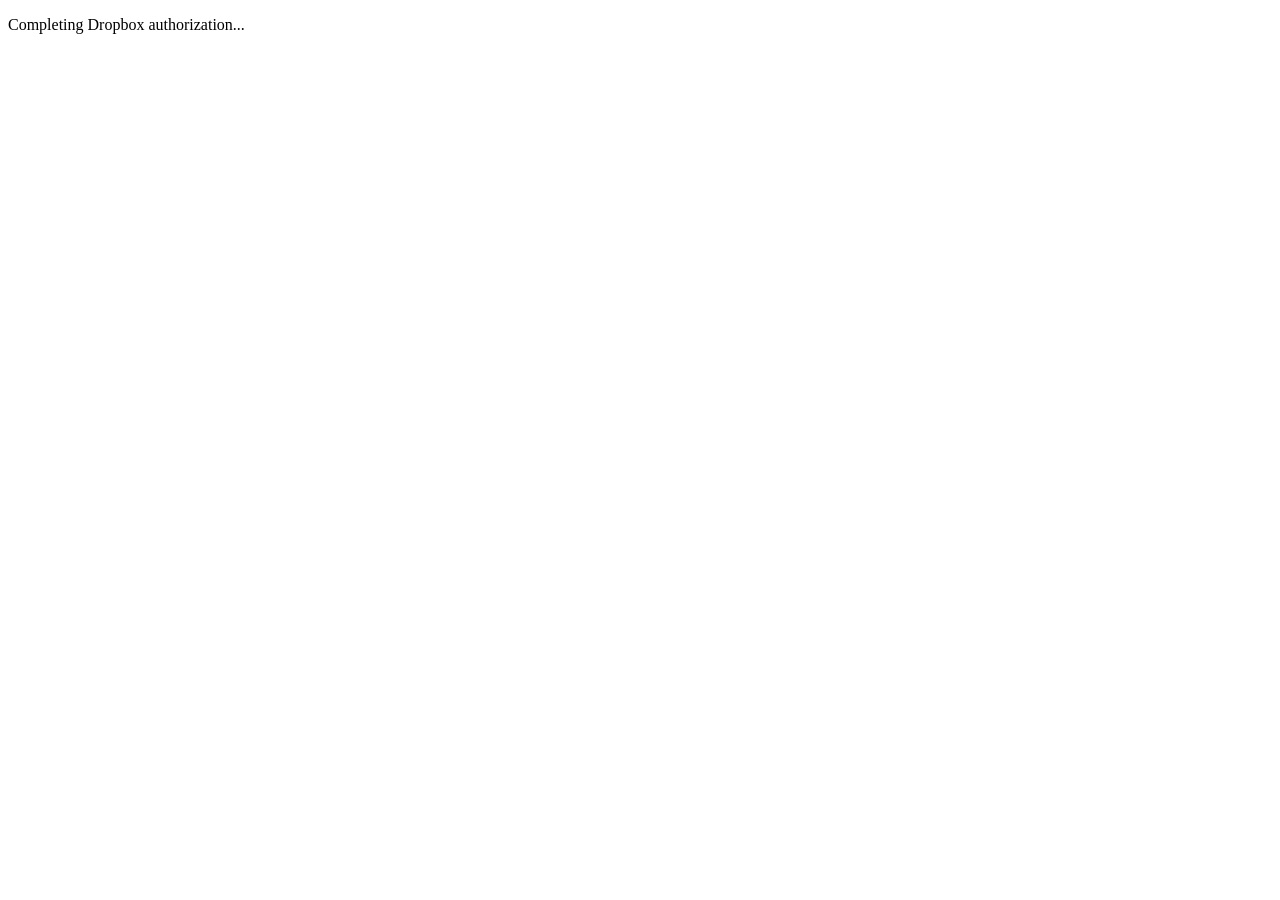
<file: demos/transcription/oauth-callback.html>
<!doctype html>
<html lang="en">
  <head>
    <meta charset="utf-8" />
    <meta name="viewport" content="width=device-width, initial-scale=1" />
    <title>Dropbox OAuth Callback</title>
  </head>
  <body>
    <p>Completing Dropbox authorization...</p>
    <script>
      (function () {
        const params = new URLSearchParams(window.location.search);
        const payload = {
          type: "riviera-dropbox-oauth-result",
          code: params.get("code"),
          state: params.get("state"),
          error: params.get("error"),
          errorDescription: params.get("error_description"),
        };
        const targetOrigin = window.location.origin;

        if (window.opener && !window.opener.closed) {
          window.opener.postMessage(payload, targetOrigin);
        }

        window.close();
      })();
    </script>
  </body>
</html>
</file>
